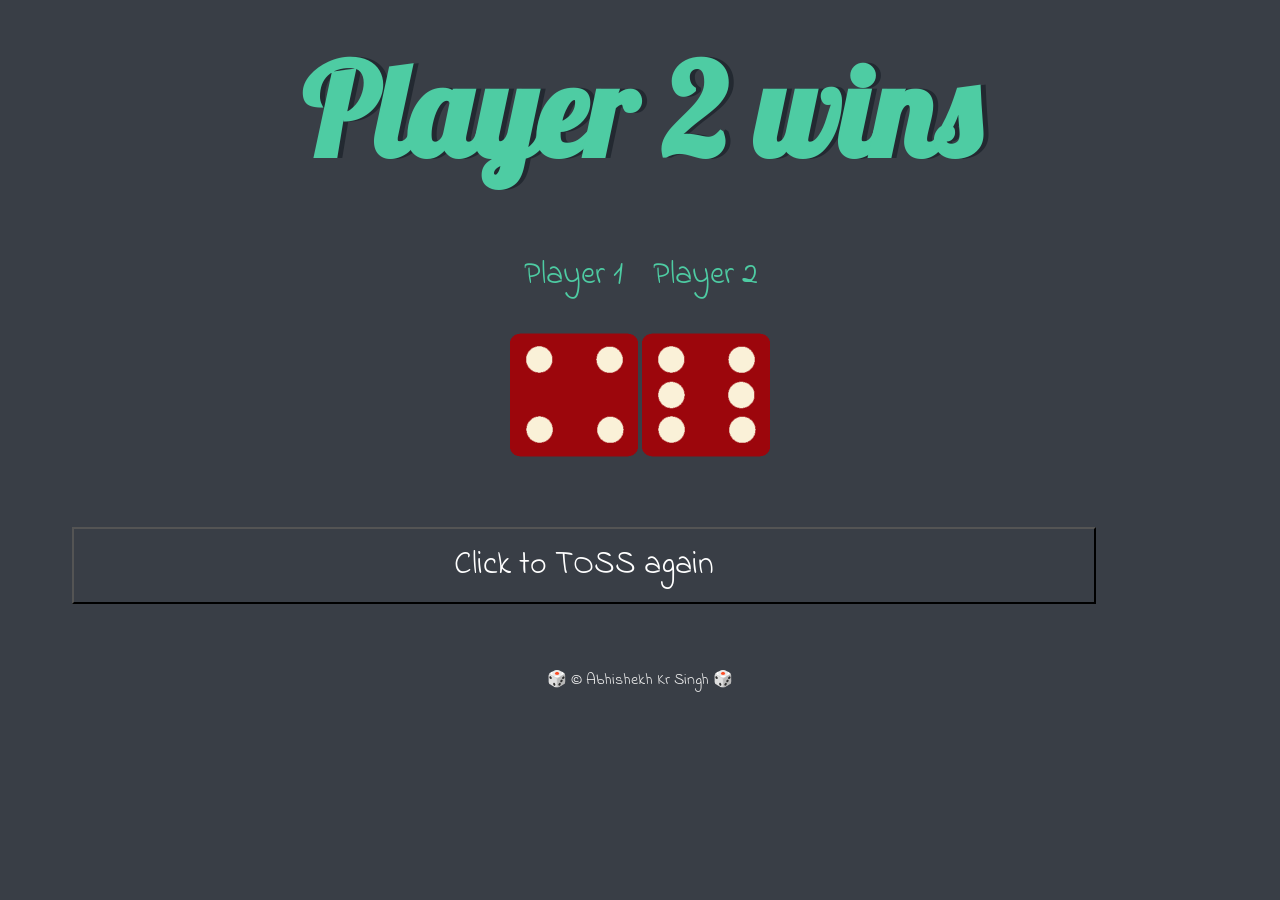
<file: index.html>
<!DOCTYPE html>
<html lang="en" dir="ltr">
  <head>
    <meta charset="utf-8">
    <title>🎲TOSS</title>
    <link rel="stylesheet" href="styles.css">
    <link href="https://fonts.googleapis.com/css?family=Indie+Flower|Lobster" rel="stylesheet">

  </head>
  <body>

    <div class="container">
      <h1>Tossing</h1>

      <div class="dice">
        <p>Player 1</p>
        <img class="img1" src="images/dice6.png">
      </div>

      <div class="dice">
        <p>Player 2</p>
        <img class="img2" src="images/dice6.png">
      </div>

    </div>
    <button class="button" onclick="window.location.href='https://aksweb.github.io/Dice-Toss/'">Click to TOSS again</button>

<script src="index.js" charset="utf-8">

</script>
  </body>

  <footer>
    🎲  © Abhishekh Kr Singh   🎲
  </footer>
</html>
</file>
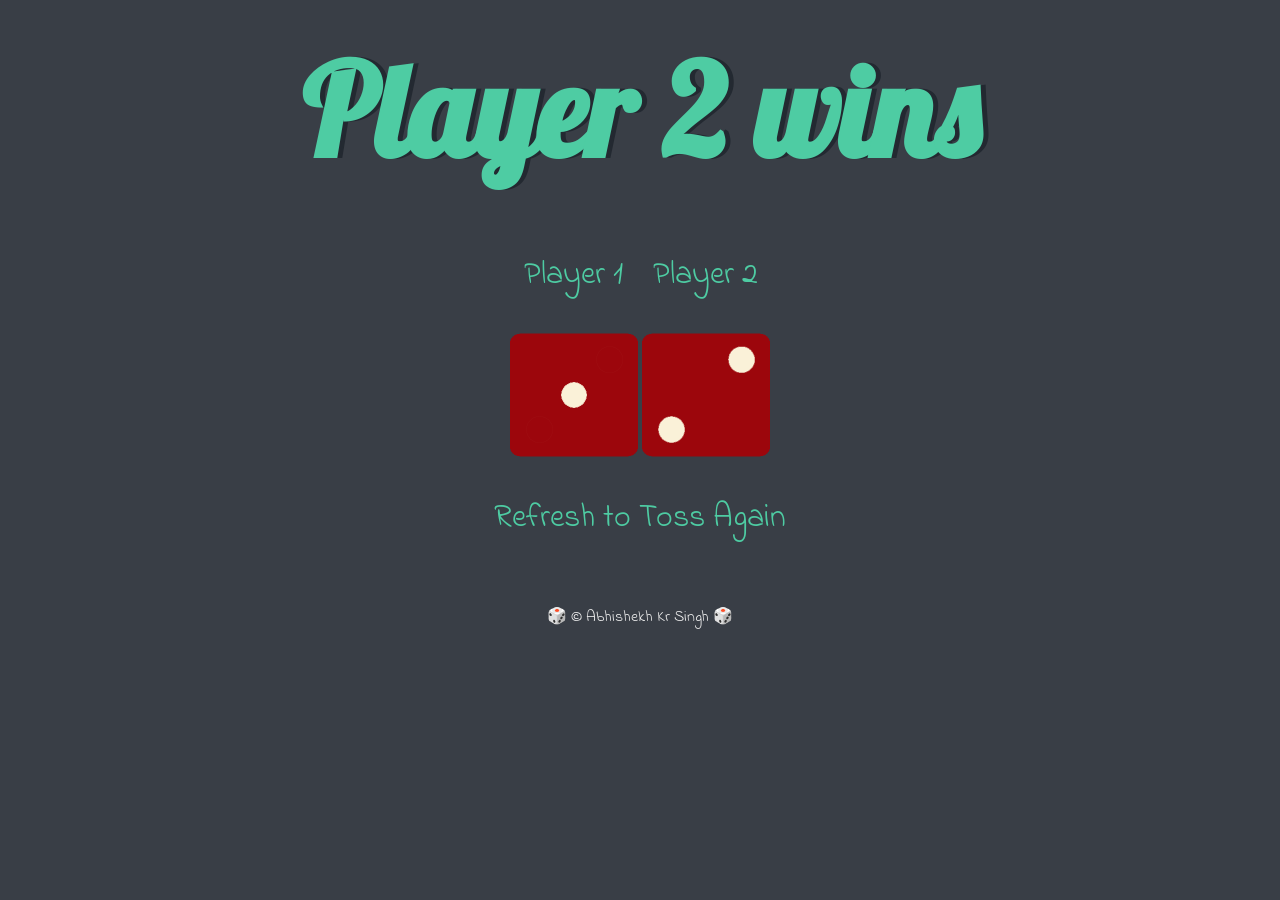
<file: dicee.html>
<!DOCTYPE html>
<html lang="en" dir="ltr">
  <head>
    <meta charset="utf-8">
    <title>🎲TOSS</title>
    <link rel="stylesheet" href="styles.css">
    <link href="https://fonts.googleapis.com/css?family=Indie+Flower|Lobster" rel="stylesheet">

  </head>
  <body>

    <div class="container">
      <h1>Refresh Me</h1>

      <div class="dice">
        <p>Player 1</p>
        <img class="img1" src="images/dice6.png">
      </div>

      <div class="dice">
        <p>Player 2</p>
        <img class="img2" src="images/dice6.png">
      </div>

    </div>
    <p style="text-align: center">Refresh to Toss Again</p>

<script src="index.js" charset="utf-8">

</script>
  </body>

  <footer>
    🎲  © Abhishekh Kr Singh   🎲
  </footer>
</html>
</file>
<file: styles.css>
.container {
  width: 70%;
  margin: auto;
  text-align: center;
}

.dice {
  text-align: center;
  display: inline-block;

}

body {
  background-color: #393E46;
}

h1 {
  margin: 30px;
  font-family: 'Lobster', cursive;
  text-shadow: 5px 0 #232931;
  font-size: 8rem;
  color: #4ECCA3;
}

p {
  font-size: 2rem;
  color: #4ECCA3;
  font-family: 'Indie Flower', cursive;
}

img {
  width: 10vw;
}

.button {
display: flex;
 transition-duration: 0.4s;
 text-align: center;
 width: 80vw;
 background-color: inherit;
 margin: 5vw;
padding: 1vw;
color: white;
justify-content: center;
 align-items: center;
  font-family: 'Indie Flower', cursive;
 font-size: 2rem;
}

.button:hover {
 background-color: #4CAF50; /* Green */
 color: white;
}

footer {
  margin-top: 5%;
  color: #EEEEEE;
  text-align: center;
  font-family: 'Indie Flower', cursive;

}
</file>
